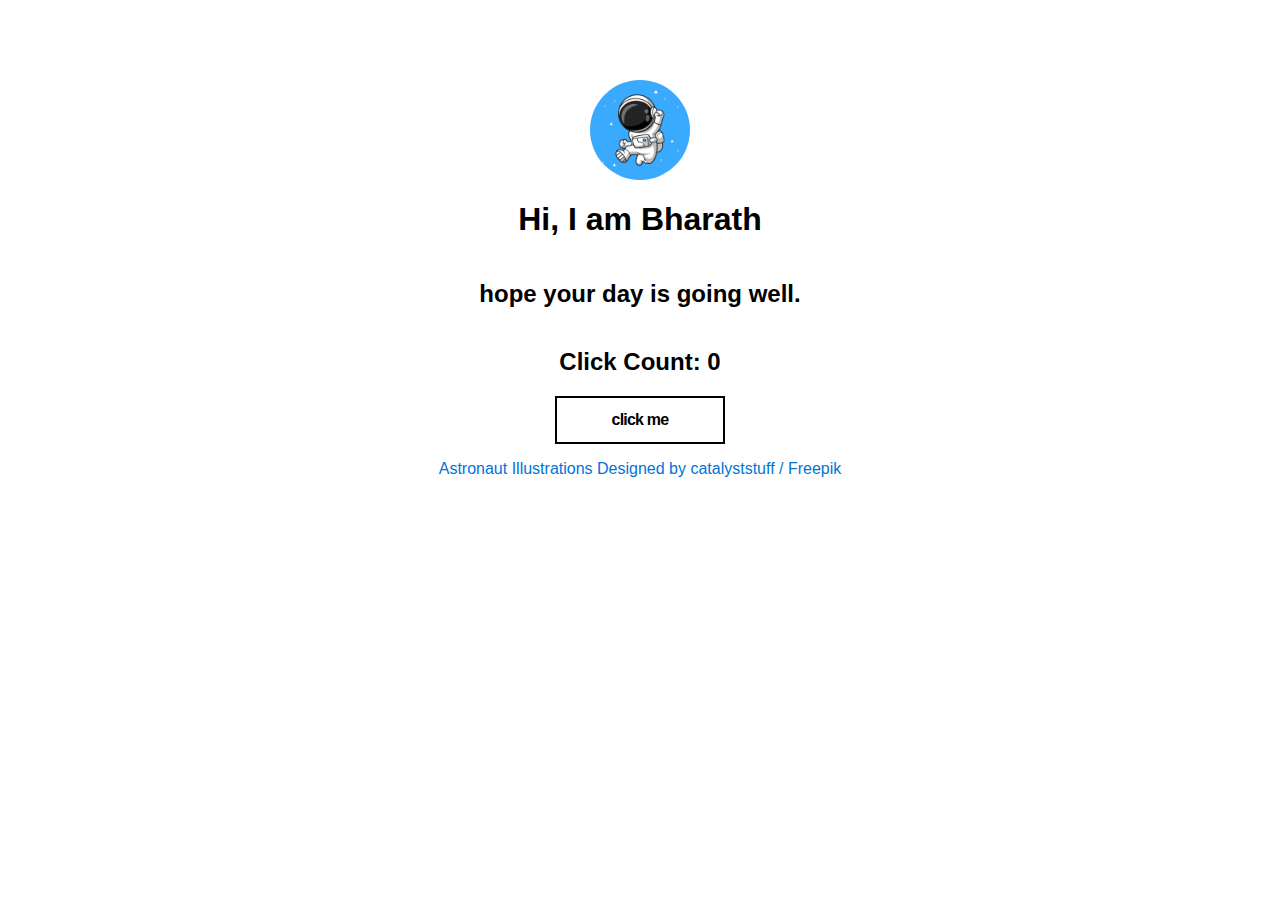
<file: index.html>
<!doctype html><html lang=""><head><meta charset="utf-8"><meta http-equiv="X-UA-Compatible" content="IE=edge"><meta name="viewport" content="width=device-width,initial-scale=1"><link rel="icon" href="/spaceman.jpg" class="spaceman"><title>Bharath Boga</title><script defer="defer" src="/js/chunk-vendors.49caf617.js"></script><script defer="defer" src="/js/app.fb52ac7d.js"></script><link href="/css/app.6d97f0e4.css" rel="stylesheet"></head><body><noscript><strong>We're sorry but aboutme doesn't work properly without JavaScript enabled. Please enable it to continue.</strong></noscript><div id="app"></div></body></html>
</file>
<file: css/app.6d97f0e4.css>
#app{font-family:Arial,Helvetica,sans-serif;text-align:center;margin-top:60px}.container{display:flex;flex-direction:column}.spaceman{width:100px;margin:auto;margin-top:20px;border-radius:50%}.attribution{text-decoration:none;color:#0074d9;width:500px;position:relative}.attribution:before{content:"";position:absolute;bottom:0;right:0;width:0;height:2px;background-color:#0074d9;transition:width .6s cubic-bezier(.25,1,.5,1)}@media (hover:hover) and (pointer:fine){.attribution:hover:before{left:0;right:auto;width:100%}}.clickme{width:30px;margin:auto;align-items:center;background-color:#fff;border:2px solid #000;box-sizing:border-box;color:#000;cursor:pointer;display:inline-flex;fill:#000;font-family:Inter,sans-serif;font-size:16px;font-weight:600;height:48px;justify-content:center;letter-spacing:-.8px;line-height:24px;min-width:140px;outline:0;padding:0 17px;text-align:center;text-decoration:none;transition:all .3s;-moz-user-select:none;user-select:none;-webkit-user-select:none;touch-action:manipulation}.clickme:focus{color:#171e29}.clickme:active,.clickme:hover{border-color:#06f;color:#06f;fill:#06f}@media (min-width:768px){.clickme{min-width:170px}}
</file>
